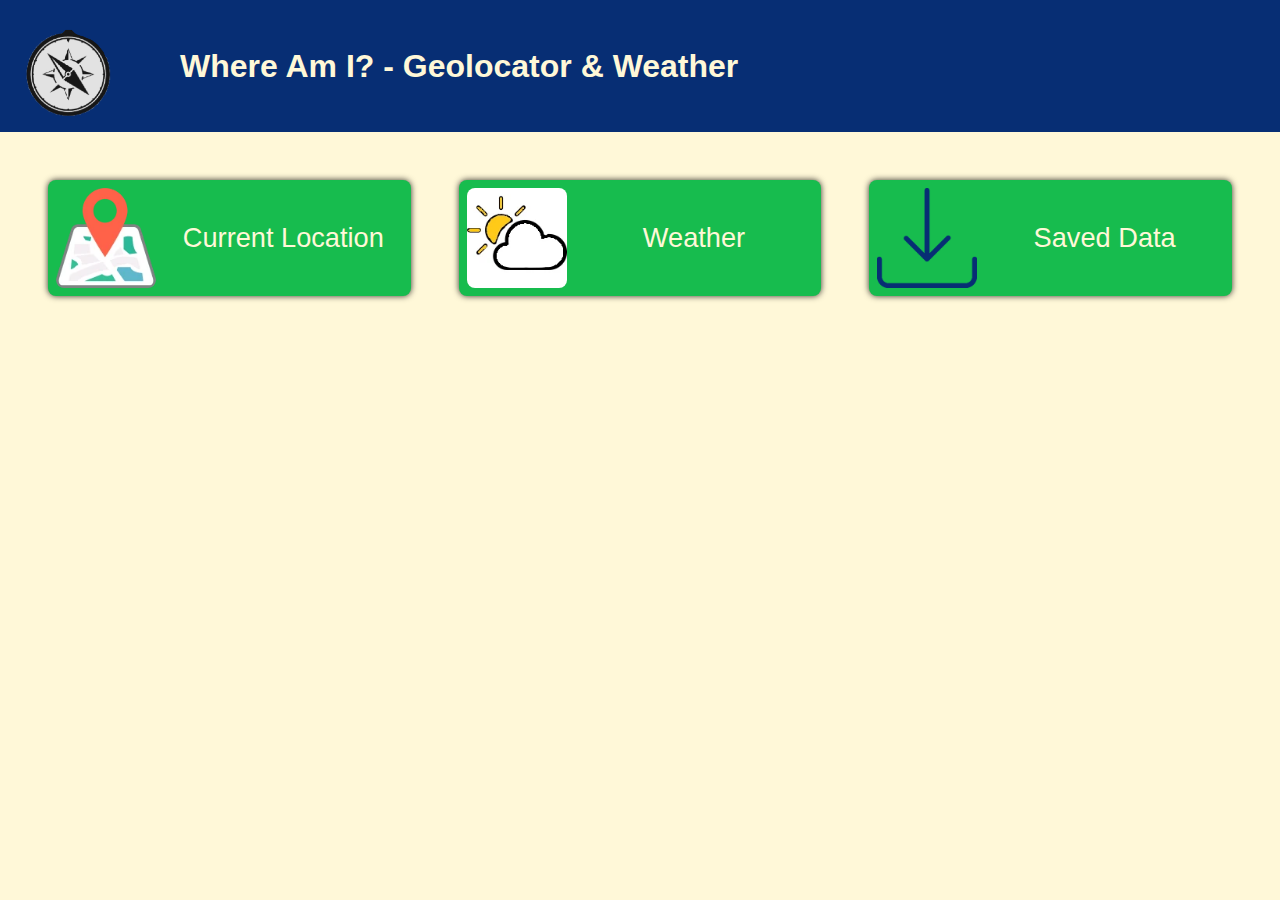
<file: index.html>
<!DOCTYPE html>
<html lang="en">
<head>
    <meta charset="UTF-8">
    <meta name="viewport" content="width=device-width, initial-scale=1.0">
    <meta name="author" content="Kobe Lemon">
    <meta name="description" content="Where am I? | Geolocator and Weather Application | Home Page">
    <title>Where Am I? | Home</title>
    <link rel="stylesheet" href="./css/style.css">
    <link rel="stylesheet" href="./css/normalize.css">
    <script type="module" src="js/main.js"></script>
</head>
<body id="main-page">
    <header id="homeHeader"></header>

    <main>
        <ul class="mainPageUL">
            <a href="current_location/index.html">
                <li class="mainPageLI">
                    <img src="images/map_icon.webp" alt="Map Icon | Credit: https://icon-icons.com/icon/map/42272">
                    <p>Current Location</p>
                </li>
            </a>

            <a href="weather/index.html">
                <li class="mainPageLI">
                    <img src="images/overcastday_weather_sun_cloudy_4493.webp" alt="Sun and Cloud Icon | Credit: https://icon-icons.com/icon/overcast-day-weather-sun-cloudy/3931">
                    <p>Weather</p>
                </li>
            </a>
            
            <a href="saved_data/index.html">
                <li class="mainPageLI">
                    <img src="images/download_icon.png" alt="Saved Data Icon | Credit: https://icon-icons.com/icon/arrow-backup-down-download-save-storage-transfer/122509">
                    <p>Saved Data</p>
                </li>
            </a>
        </ul>
    </main>
</body>
</html>
</file>
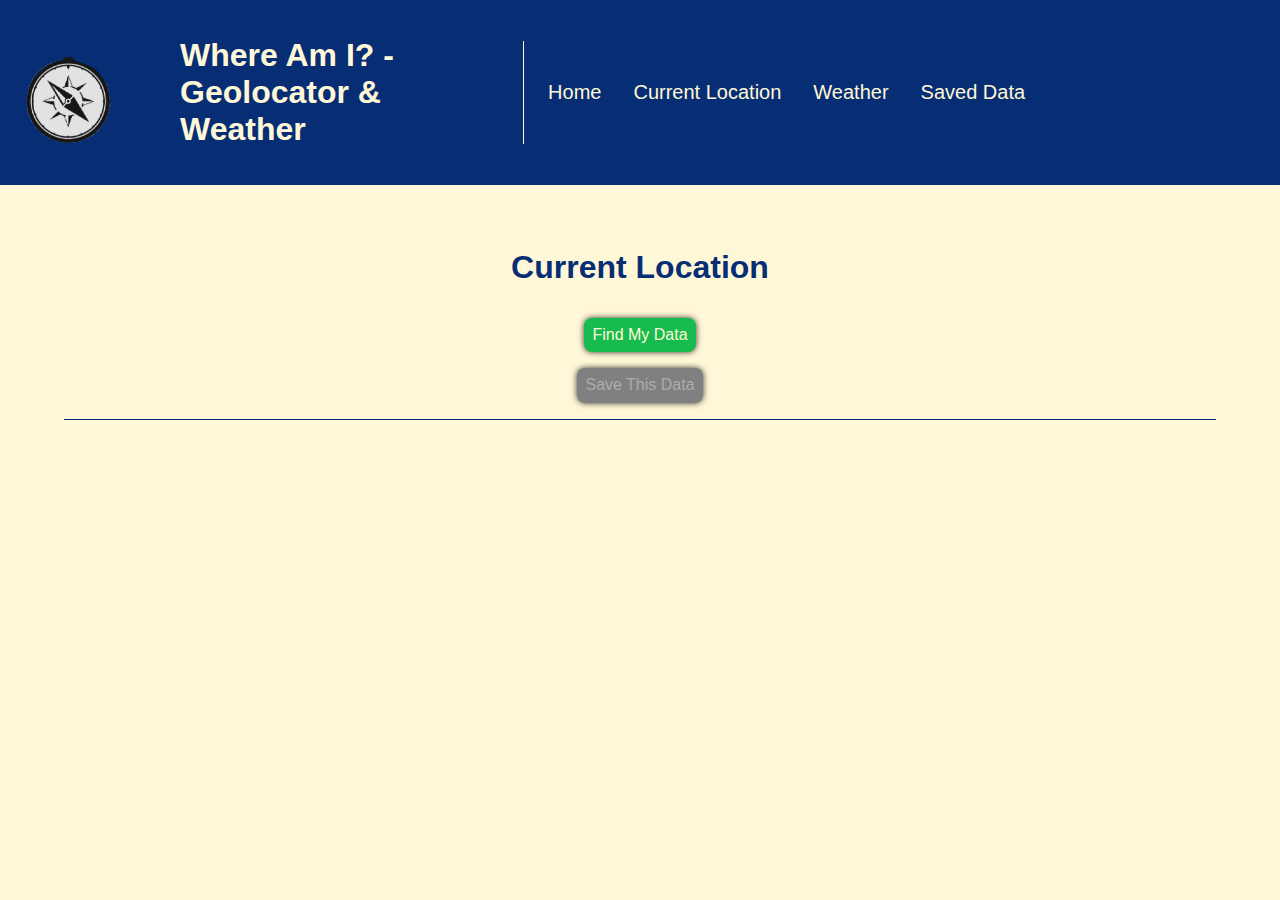
<file: current_location/index.html>
<!DOCTYPE html>
<html lang="en">
<head>
    <meta charset="UTF-8">
    <meta name="viewport" content="width=device-width, initial-scale=1.0">
    <meta name="author" content="Kobe Lemon">
    <meta name="description" content="Where am I? | Geolocator and Weather Application | Current Location Page">
    <title>Where Am I? | Current Location</title>
    <link rel="stylesheet" href="../css/style.css">
    <link rel="stylesheet" href="../css/normalize.css">
    <script type="module" src="../js/main.js"></script>
    <script type="module" src="../js/currentLocation.mjs"></script>
</head>
<body>
    <header class="header" id="main-header"></header>

    <main class="contentMain">
        <div class="titleBox">
            <h2>Current Location</h2>
            <button id="findInfoBtn">Find My Data</button>
            <button class="saveDataBtn" id="inactive">Save This Data</button>
        </div>

        <div class="contentBox"></div>
    </main>
</body>
</html>
</file>
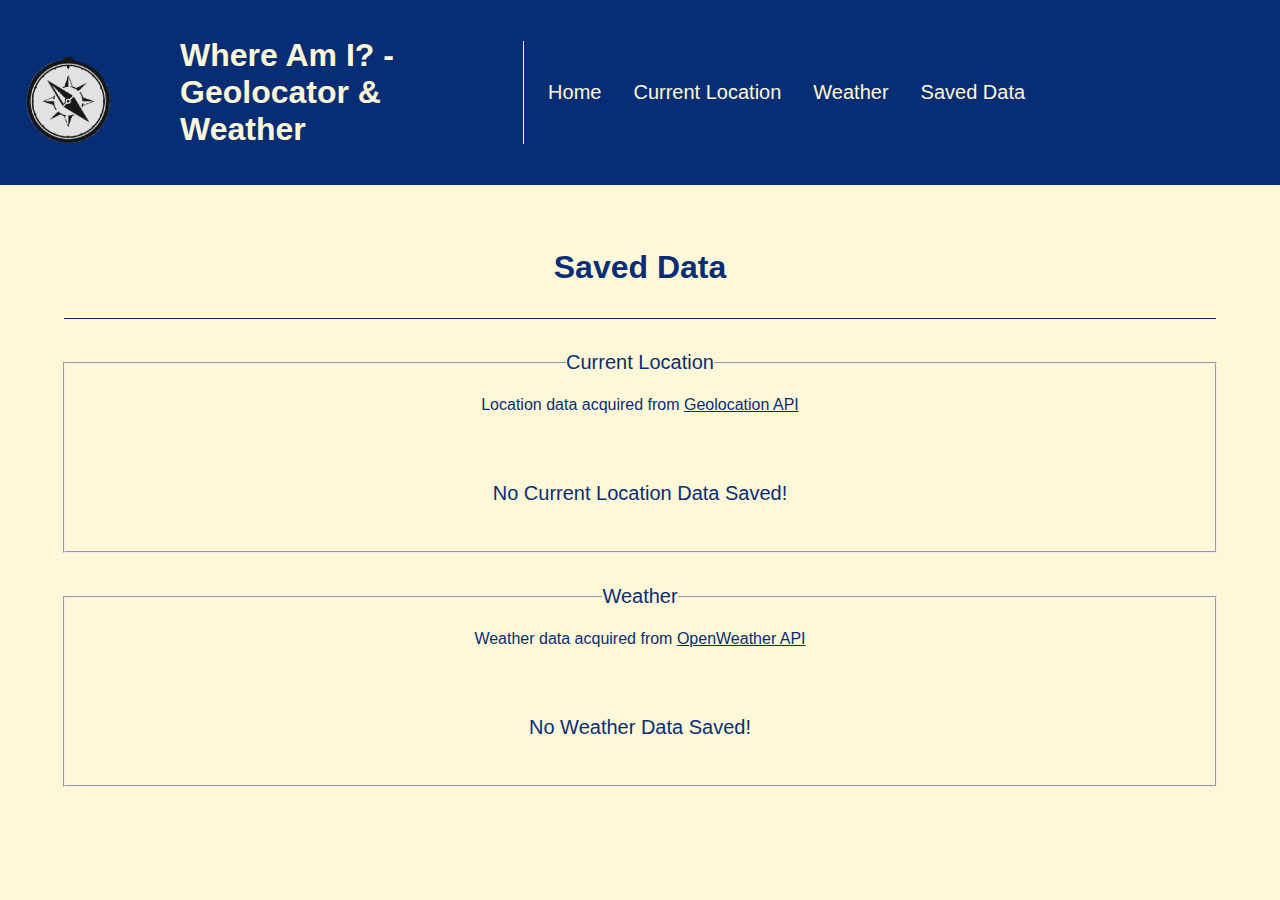
<file: saved_data/index.html>
<!DOCTYPE html>
<html lang="en">
<head>
    <meta charset="UTF-8">
    <meta name="viewport" content="width=device-width, initial-scale=1.0">
    <meta name="author" content="Kobe Lemon">
    <meta name="description" content="Where am I? | Geolocator and Weather Application | Saved Data Page">
    <title>Where Am I? | Saved Data</title>
    <link rel="stylesheet" href="../css/style.css">
    <link rel="stylesheet" href="../css/normalize.css">
    <script type="module" src="../js/main.js"></script>
    <script type="module" src="../js/savedData.mjs"></script>
</head>
<body>
    <header class="header" id="main-header"></header>

    <main class="contentMain savedDataMain">

        <div class="titleBox">
            <h2>Saved Data</h2>
        </div>

        <fieldset class="savedDataBox">
            <legend>Current Location</legend>
            <p>Location data acquired from <a href="https://www.w3.org/TR/geolocation/" class="apiCredit" target="_blank">Geolocation API</a></p>
            <ul class="savedDataUL" id="savedCurrentLocUL"></ul>
        </fieldset>

        <fieldset class="savedDataBox">
            <legend>Weather</legend>
            <p>Weather data acquired from <a href="https://openweathermap.org/" class="apiCredit" target="_blank">OpenWeather API</a></p>
            <ul class="savedDataUL" id="savedWeatherUL"></ul>
        </fieldset>
    </main>
</body>
</html>
</file>
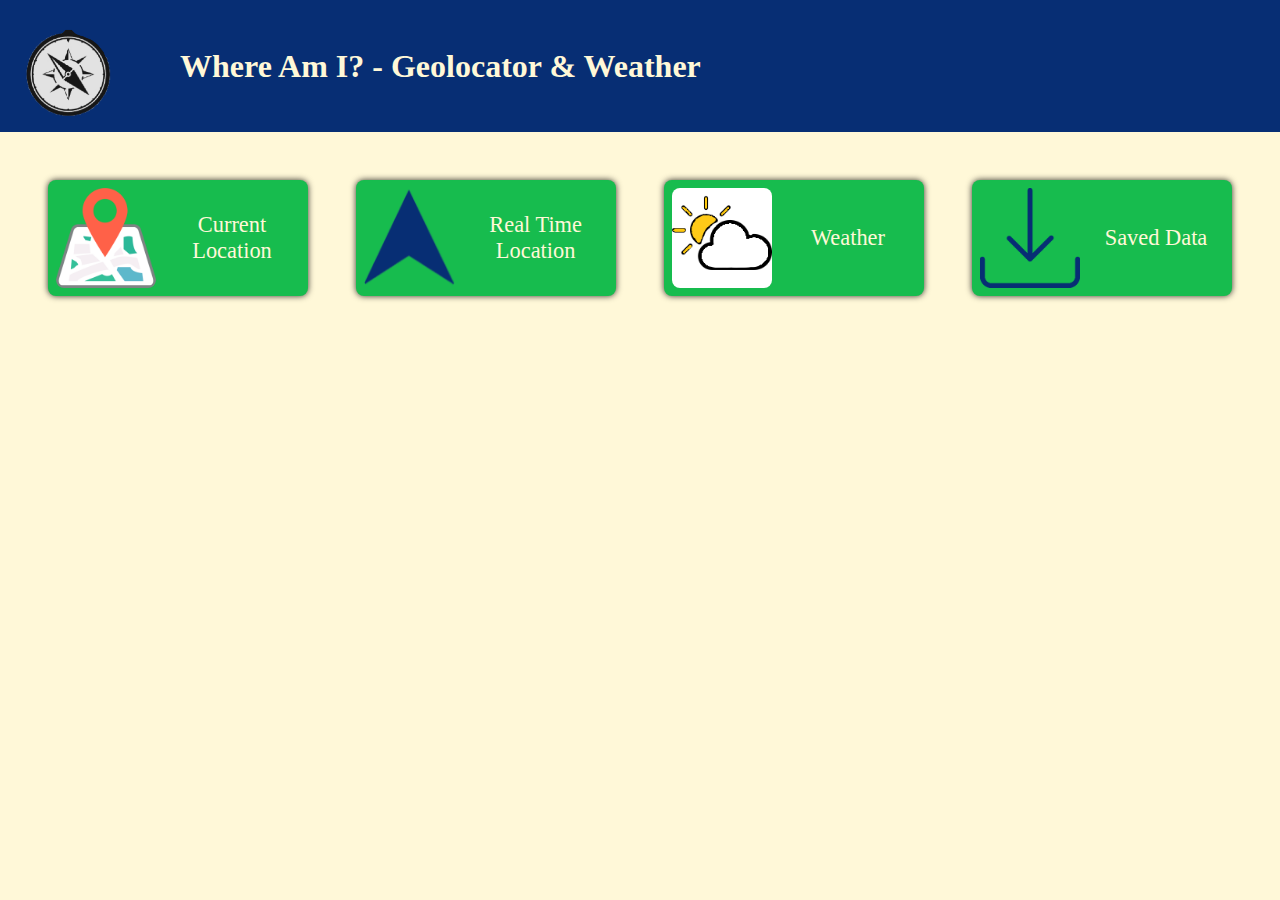
<file: src/index.html>
<!DOCTYPE html>
<html lang="en">
<head>
    <meta charset="UTF-8">
    <meta name="viewport" content="width=device-width, initial-scale=1.0">
    <meta name="author" content="Kobe Lemon">
    <meta name="description" content="Where am I? | Geolocator and Weather Application | Home Page">
    <title>Where Am I? | Home</title>
    <link rel="stylesheet" href="./css/style.css">
    <link rel="stylesheet" href="./css/normalize.css">
</head>
<body>
    <header class="divider" id="homeHeader">
            <a href="index.html" class="logoBox">
                <img src="images/compass_logo.png" alt="FILLER ALT">
                <h1>Where Am I? - Geolocator & Weather</h1>
            </a>
        <ul>
            <li><a href="index.html">Home</a></li>
            <li><a href="current_location/index.html">Current Location</a></li>
            <li><a href="real_time_location/index.html">Real Time Location</a></li>
            <li><a href="weather/index.html">Weather</a></li>
            <li><a href="saved_data/index.html">Saved Data</a></li>
        </ul>
    </header>

    <main>
        <ul class="mainPageUL">
            <a href="current_location/index.html">
                <li class="mainPageLI">
                    <img src="images/map_icon.png" alt="Map Icon | Credit: https://icon-icons.com/icon/map/42272">
                    <p>Current Location</p>
                </li>
            </a>

            <a href="real_time_location/index.html">
                <li class="mainPageLI">
                    <img src="images/marker_icon.png" alt="Direction Marker Icon">
                    <p>Real Time Location</p>
                </li>
            </a>

            <a href="weather/index.html">
                <li class="mainPageLI">
                    <img src="images/overcastday_weather_sun_cloudy_4493.png" alt="Sun and Cloud Icon | Credit: https://icon-icons.com/icon/overcast-day-weather-sun-cloudy/3931">
                    <p>Weather</p>
                </li>
            </a>
            
            <a href="saved_data/index.html">
                <li class="mainPageLI">
                    <img src="images/download_icon.png" alt="Saved Data Icon | Credit: https://icon-icons.com/icon/arrow-backup-down-download-save-storage-transfer/122509">
                    <p>Saved Data</p>
                </li>
            </a>
        </ul>
    </main>
</body>
</html>
</file>
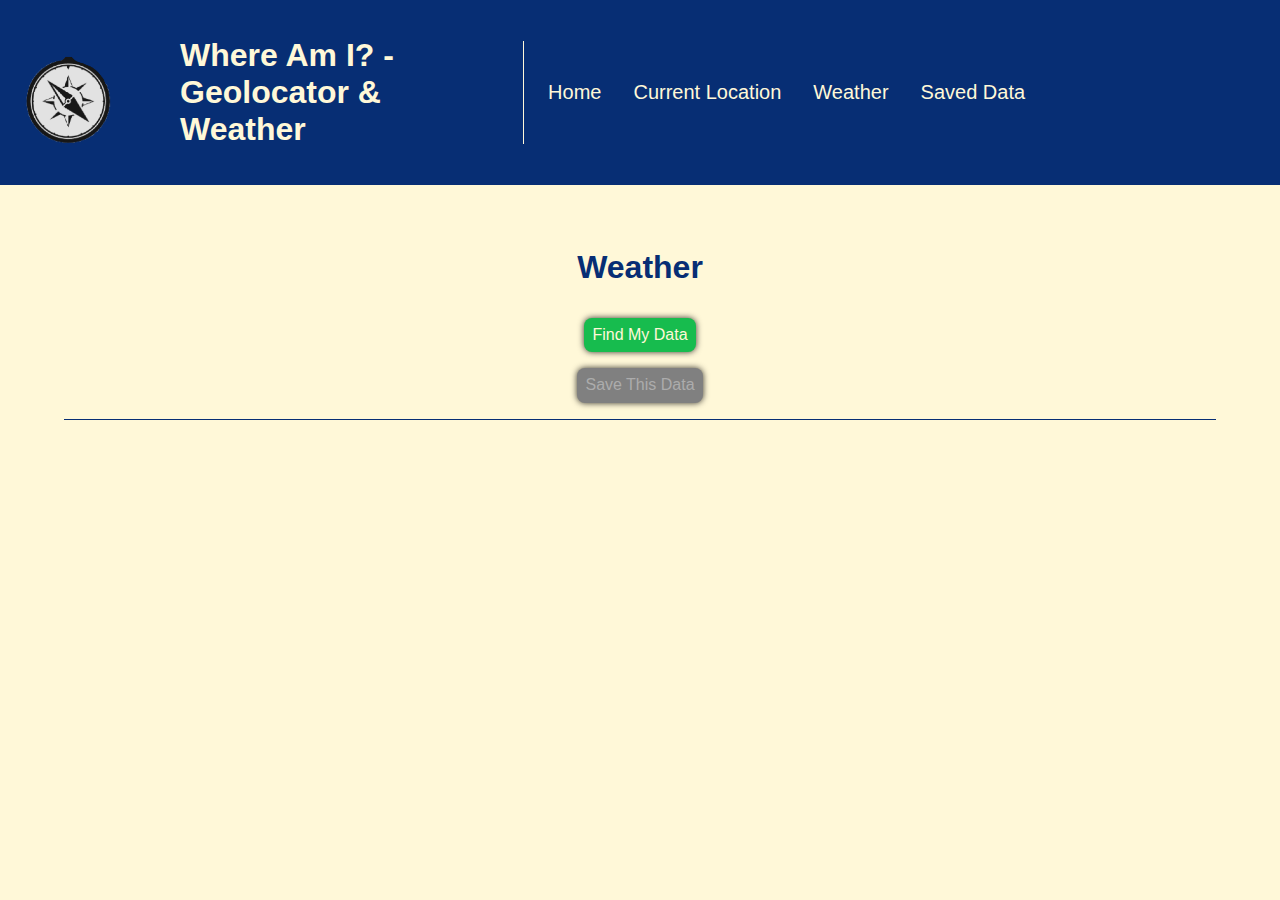
<file: weather/index.html>
<!DOCTYPE html>
<html lang="en">
<head>
    <meta charset="UTF-8">
    <meta name="viewport" content="width=device-width, initial-scale=1.0">
    <meta name="author" content="Kobe Lemon">
    <meta name="description" content="Where am I? | Geolocator and Weather Application | Weather Page">
    <title>Where Am I? | Weather</title>
    <link rel="stylesheet" href="../css/style.css">
    <link rel="stylesheet" href="../css/normalize.css">
    <script type="module" src="../js/main.js"></script>
    <script type="module" src="../js/weather.mjs"></script>
</head>
<body>
    <header class="header" id="main-header"></header>

    <main class="contentMain" id="weatherMain">
        <div class="titleBox">
            <h2>Weather</h2>
            <button id="findInfoBtn">Find My Data</button>
            <button class="saveDataBtn" id="inactive">Save This Data</button>
        </div>
        <div class="contentBox"></div>
    </main>
</body>
</html>
</file>
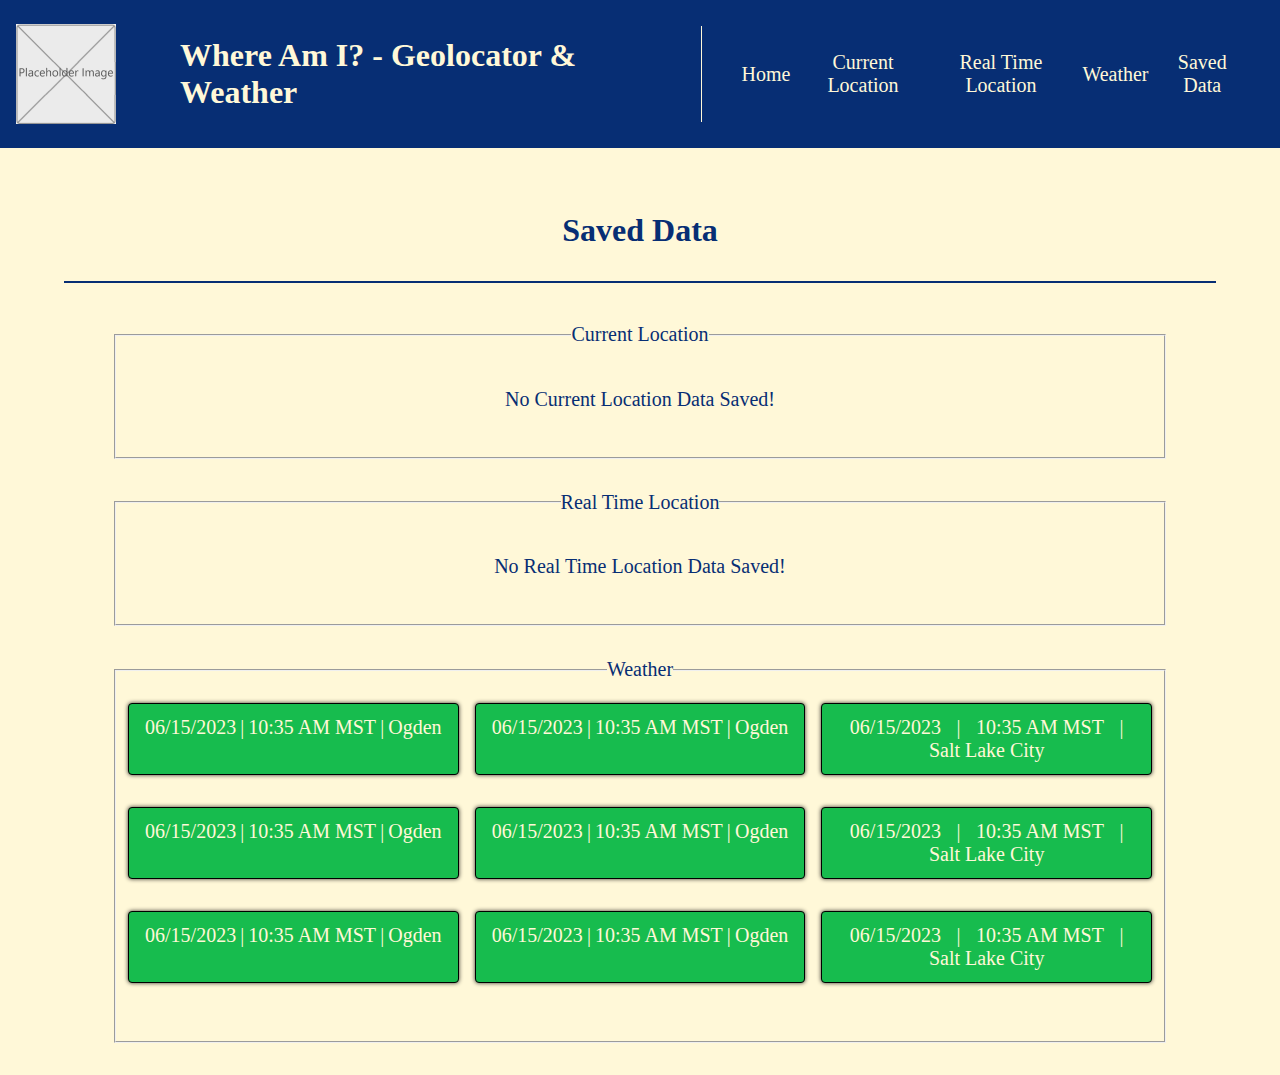
<file: src/saved_data/index.html>
<!DOCTYPE html>
<html lang="en">
<head>
    <meta charset="UTF-8">
    <meta name="viewport" content="width=device-width, initial-scale=1.0">
    <meta name="author" content="Kobe Lemon">
    <meta name="description" content="Where am I? | Geolocator and Weather Application | Saved Data Page">
    <title>Where Am I? | Saved Data</title>
    <link rel="stylesheet" href="../css/style.css">
    <link rel="stylesheet" href="../css/normalize.css">
</head>
<body>
    <header class="divider" id="main-header">
        <a href="../index.html" class="logoBox">
            <img src="../images/placeholder100x100.png" alt="FILLER ALT">
            <h1>Where Am I? - Geolocator & Weather</h1>
        </a>
        <ul id="headerULOpen">
        <!-- MODIFY THIS TO BE HAMBURGER MENU LIKE BOUNTIFUL FOODS -->
        <!-- <ul id="headerULClosed">     -->
            <li><a href="../index.html">Home</a></li>
            <li><a href="../current_location/index.html">Current Location</a></li>
            <li><a href="../real_time_location/index.html">Real Time Location</a></li>
            <li><a href="../weather/index.html">Weather</a></li>
            <li><a href="../saved_data/index.html">Saved Data</a></li>
        </ul>
    </header>

    <main class="contentMain savedDataMain">
        <div class="titleBox">
            <h2>Saved Data</h2>
            <hr>
        </div>
        <fieldset class="savedDataBox">
            <legend>Current Location</legend>
            <ul class="savedDataUL">
                <p class="noData">No Current Location Data Saved!</p>
                <!-- <button id="showMore">Show More</button> -->
            </ul>
        </fieldset>
        <fieldset class="savedDataBox">
            <legend>Real Time Location</legend>
            <ul class="savedDataUL">
                <p class="noData">No Real Time Location Data Saved!</p>
                <!-- <button id="showMore">Show More</button> -->
            </ul>
        </fieldset>
        <fieldset class="savedDataBox">
            <legend>Weather</legend>
            <ul class="savedDataUL">
                <a href="data_render.html">
                    <li>
                        <p class="savedDate">06/15/2023</p><p>|</p><p class="savedTime">10:35 AM MST</p><p>|</p><p class="savedLocation">Ogden</p>
                    </li>
                </a>
                <a href="data_render.html">
                    <li>
                        <p class="savedDate">06/15/2023</p><p>|</p><p class="savedTime">10:35 AM MST</p><p>|</p><p class="savedLocation">Ogden</p>
                    </li>
                </a>
                <a href="data_render.html">
                    <li>
                        <p class="savedDate">06/15/2023</p><p>|</p><p class="savedTime">10:35 AM MST</p><p>|</p><p class="savedLocation">Salt Lake City</p>
                    </li>
                </a>
                <a href="data_render.html">
                    <li>
                        <p class="savedDate">06/15/2023</p><p>|</p><p class="savedTime">10:35 AM MST</p><p>|</p><p class="savedLocation">Ogden</p>
                    </li>
                </a>
                <a href="data_render.html">
                    <li>
                        <p class="savedDate">06/15/2023</p><p>|</p><p class="savedTime">10:35 AM MST</p><p>|</p><p class="savedLocation">Ogden</p>
                    </li>
                </a>
                <a href="data_render.html">
                    <li>
                        <p class="savedDate">06/15/2023</p><p>|</p><p class="savedTime">10:35 AM MST</p><p>|</p><p class="savedLocation">Salt Lake City</p>
                    </li>
                </a>
                <a href="data_render.html">
                    <li>
                        <p class="savedDate">06/15/2023</p><p>|</p><p class="savedTime">10:35 AM MST</p><p>|</p><p class="savedLocation">Ogden</p>
                    </li>
                </a>
                <a href="data_render.html">
                    <li>
                        <p class="savedDate">06/15/2023</p><p>|</p><p class="savedTime">10:35 AM MST</p><p>|</p><p class="savedLocation">Ogden</p>
                    </li>
                </a>
                <a href="data_render.html">
                    <li>
                        <p class="savedDate">06/15/2023</p><p>|</p><p class="savedTime">10:35 AM MST</p><p>|</p><p class="savedLocation">Salt Lake City</p>
                    </li>
                </a>
                <!-- <li class="noData">No Weather Data Saved!</li> -->
                <!-- <button id="showMore">Show More</button> -->
            </ul>
        </fieldset>
    </main>
</body>
</html>
</file>
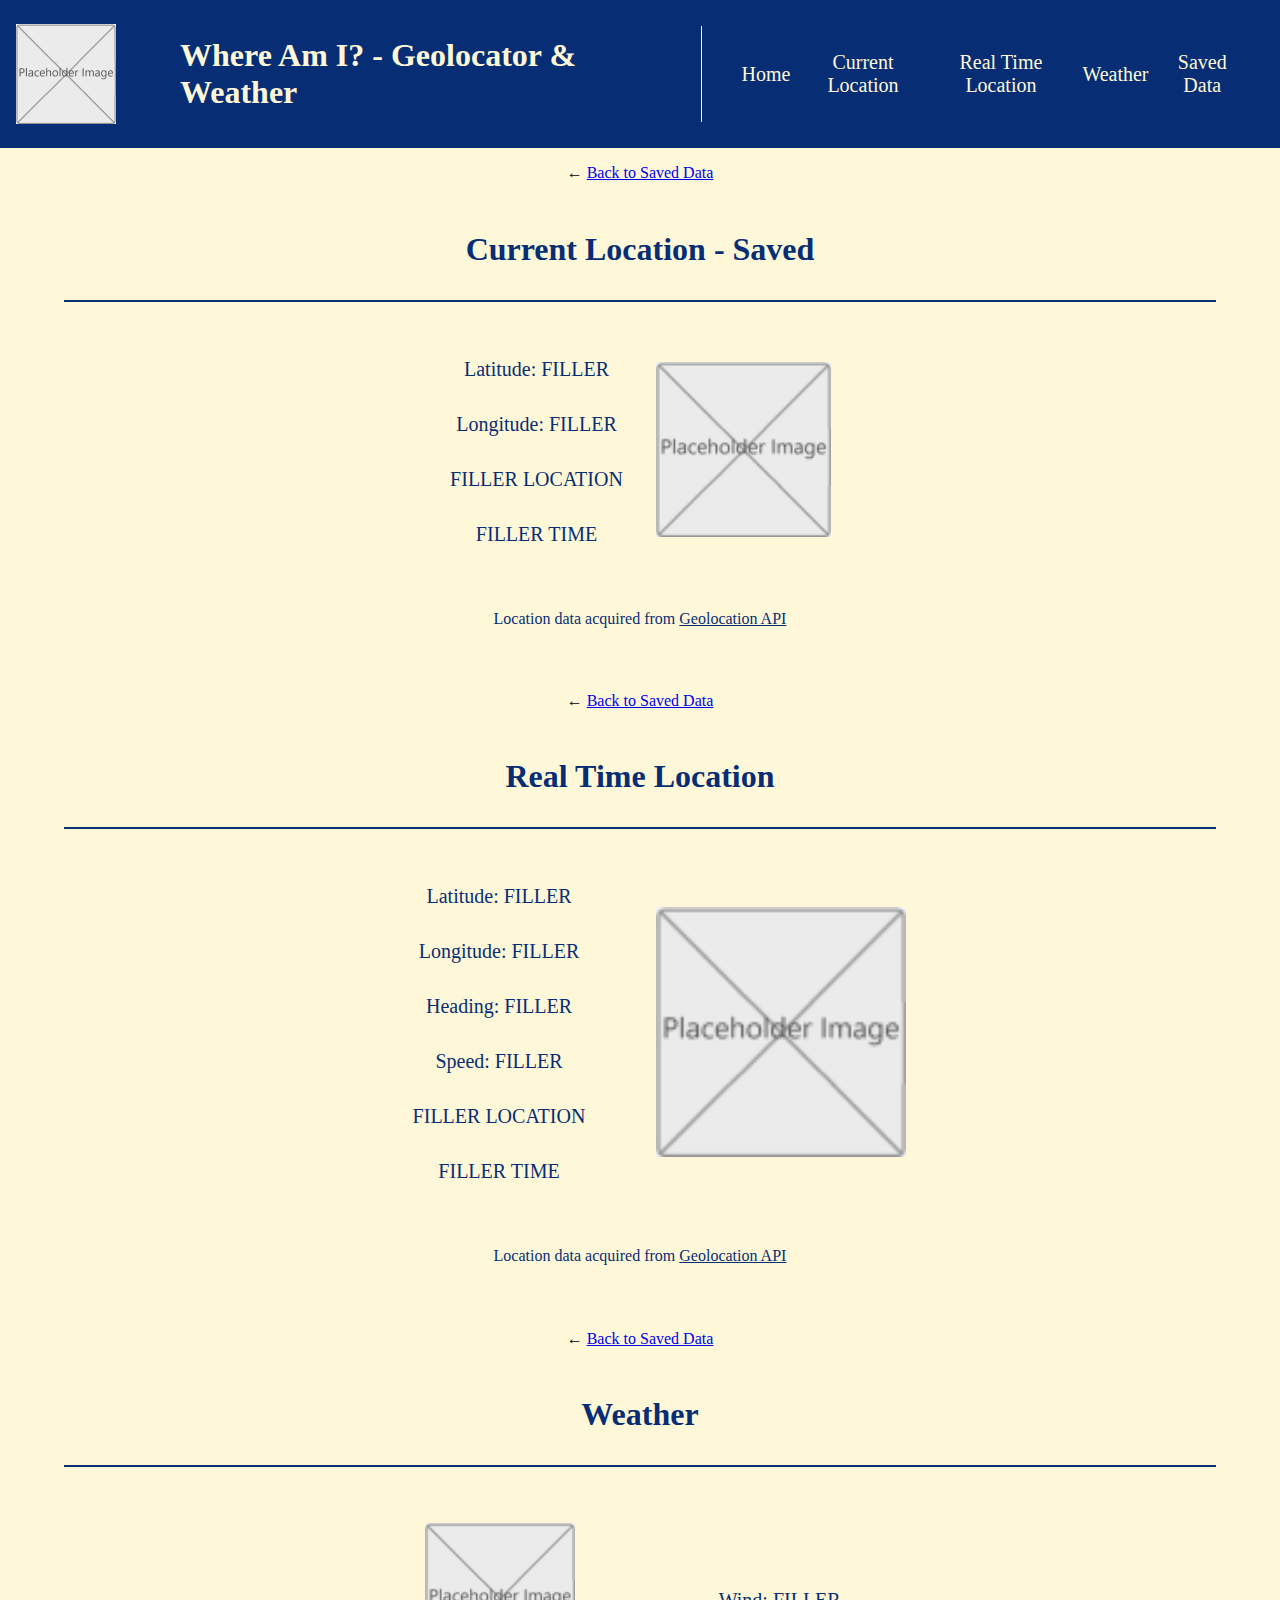
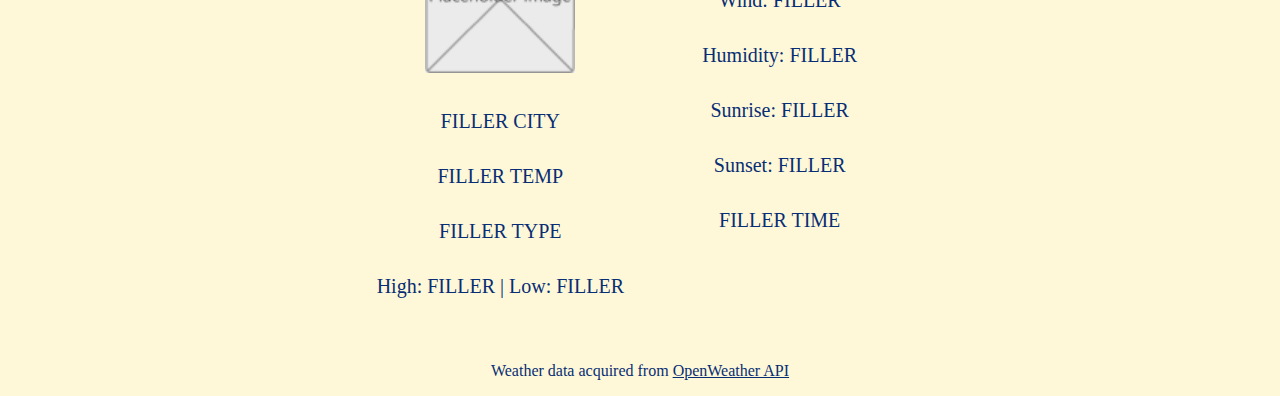
<file: src/saved_data/data_render.html>
<!DOCTYPE html>
<html lang="en">
<head>
    <meta charset="UTF-8">
    <meta name="viewport" content="width=device-width, initial-scale=1.0">
    <meta name="author" content="Kobe Lemon">
    <meta name="description" content="Where am I? | Geolocator and Weather Application | Saved Data Render Page">
    <title>Where Am I? | Saved Data Render</title>
    <link rel="stylesheet" href="../css/style.css">
    <link rel="stylesheet" href="../css/normalize.css">
</head>
<body>
    <header class="divider" id="main-header">
        <a href="../index.html" class="logoBox">
            <img src="../images/placeholder100x100.png" alt="FILLER ALT">
            <h1>Where Am I? - Geolocator & Weather</h1>
        </a>
        <ul id="headerULOpen">
        <!-- MODIFY THIS TO BE HAMBURGER MENU LIKE BOUNTIFUL FOODS -->
        <!-- <ul id="headerULClosed">     -->
            <li><a href="../index.html">Home</a></li>
            <li><a href="../current_location/index.html">Current Location</a></li>
            <li><a href="../real_time_location/index.html">Real Time Location</a></li>
            <li><a href="../weather/index.html">Weather</a></li>
            <li><a href="../saved_data/index.html">Saved Data</a></li>
        </ul>
    </header>

    <main class="contentMain"> <!-- JavaScript will dynamically append the requested info to this { main } element -->
        <!-- DON'T FORGET TO MODIFY THESE TEMPLATES AS NEEDED TO DYNAMICALLY ACCEPT INFO -->
        <!-- START OF CURRENT LOCATION TEMPLATE -->
        <div class="titleBox">
            <span>← </span>
            <a href="./index.html">Back to Saved Data</a>
            <h2>Current Location - Saved</h2>
            <hr>
        </div>

        <div class="contentBox">
            <ul class="contentUL">
                <li class="contentLI">Latitude: <span id="staticLatitude">FILLER</span></li>
                <li class="contentLI">Longitude: <span id="staticLongitude">FILLER</span></li>
                <li class="contentLI" id="staticLocation">FILLER LOCATION</li>
                <li class="contentLI" id="staticTime">FILLER TIME</li>
            </ul>

            <a href="#">
                <img src="../images/placeholder100x100.png" alt="Link to a Map | FILLER ALT" id="mapIcon">
            </a>

        </div>
        <p>Location data acquired from <a href="https://www.w3.org/TR/geolocation/" class="apiCredit">Geolocation API</a></p>
        <!-- END OF CURRENT LOCATION TEMPLATE -->

        <!-- START OF REAL TIME TEMPLATE -->
        <div class="titleBox">
            <span>← </span>
            <a href="./index.html">Back to Saved Data</a>
            <h2>Real Time Location</h2>
            <hr>
        </div>

        <div class="contentBox">
            <ul class="contentUL">
                <li class="contentLI">Latitude: <span id="realTimeLatitude">FILLER</span></li>
                <li class="contentLI">Longitude: <span id="realTimeLongitude">FILLER</span></li>
                <li class="contentLI"><span id="realTimeHeading">Heading: </span>FILLER</li>
                <li class="contentLI"><span id="realTimeSpeed">Speed: </span>FILLER</li>
                <li class="contentLI" id="realTimeLocation">FILLER LOCATION</li>
                <li class="contentLI" id="realTimeTime">FILLER TIME</li>
            </ul>
            
            <!-- When Real Time data is saved, it may or may not take a snapshot of the compass.   That depends if it's easy or hard to do that -->
            <section class="compassBox">
                <!-- <img src="../images/placeholder100x100.png" alt="North Marker | FILLER CREDIT" id="northMarker"> -->
                <img src="../images/placeholder100x100.png" alt="Compass | FILLER CREDIT" id="compassIcon">
            </section>
        </div>

        <p>Location data acquired from <a href="https://www.w3.org/TR/geolocation/" class="apiCredit">Geolocation API</a></p>
        <!-- END OF REAL TIME TEMPLATE -->
        
        <!-- START OF WEATHER TEMPLATE -->
        <div class="titleBox">
            <span>← </span>
            <a href="./index.html">Back to Saved Data</a>
            <h2>Weather</h2>
            <hr>
        </div>
        <div class="contentBox">
            <ul class="contentUL">
                <li class="contentLI">
                    <img src="../images/placeholder100x100.png" alt="FILLER ALT" id="weatherImg">
                </li>
                <li class="contentLI" id="weatherCity">FILLER CITY</li>
                <li class="contentLI" id="weatherTemp">FILLER TEMP</li>
                <li class="contentLI" id="weatherType">FILLER TYPE</li>
                <li class="contentLI">High: <span id="weatherTempHigh">FILLER</span> | Low: <span id="weatherTempLow">FILLER</span></li>
            </ul>

            <ul class="contentUL">
                <li class="contentLI">Wind: <span id="weatherWind">FILLER</span></li>
                <li class="contentLI">Humidity: <span id="weatherHumidity">FILLER</span></li>
                <li class="contentLI">Sunrise: <span id="weatherSunrise">FILLER</span></li>
                <li class="contentLI">Sunset: <span id="weatherSunset">FILLER</span></li>
                <li class="contentLI" id="weatherTime">FILLER TIME</li>
            </ul>

        </div>
        <p>Weather data acquired from <a href="https://openweathermap.org/" class="apiCredit">OpenWeather API</a></p>
        <!-- END OF WEATHER TEMPLATE -->
    </main>
</body>
</html>
</file>
<file: css/style.css>
/* Colors:
    Dark Blue: #072E74
    Light Blue: #6DB9D5
    Light Tan: #FFF8D8
    Light Green: #17BC4E
*/

/* Start of Small General Styling -- This is for styling used across multiple pages */
html {
    background-color: #FFF8D8;
    font-family: Arial, Verdana, sans-serif
}

body {
    max-width: 100%;
}

header {
    background-color: #072E74;
    display: flex;
    flex-direction: column;
    align-items: center;
}

h1 {
    font-size: 2.5rem;
    margin: auto;
    height: fit-content;
}

h2,
li,
p {
    color: #072E74;
}

h2 {
    font-size: 2rem;
}

.logoBox {
    display: flex;
    gap: 2rem;
    padding: 1rem;
    align-items: center;
    color: #FFF8D8;
}

.logoBox img {
    max-height: 100px;
}

ul {
    list-style-type: none;
    padding: 0rem;
}

button:hover,
.mainPageLI:hover,
.savedDataUL a:hover,
.mapIcon:hover,
.logoBox img:hover {
    transform: scale(1.05);
}

#headerNav li:hover {
    border-radius: 0.5rem;
    border: 1px solid #129c40;
    background-color: #17bc4e;
    box-shadow: 0 0 6px rgba(0, 0, 0, 0.8);
    transform: scale(1.05);
}

#headerNav li,
button,
.mainPageLI,
.savedDataUL a,
.mapIcon,
.logoBox img {
    transition: 0.4s ease;
}


header a,
.savedDataUL a {
    color: #FFF8D8;
    text-decoration: none;
}

/* Start of Hamburger Button Styling */

#hamburgerBtn {
    font-size: 2rem;
    box-shadow: none;
    width: 100%;
    border-bottom: 3px solid #FFF8D8;
    border-radius: 0px;
}

#hamburgerBtn.open {
    margin-bottom: 0rem;
}

#headerNav.open li {
    width: 99%;
    padding-bottom: 1.5rem;
    border-bottom: 3px solid #FFF8D8;
}

#hamburgerBtn span:nth-child(1) {
    display: block;
}

#hamburgerBtn span:nth-child(2) {
    display: none;
}

#hamburgerBtn.open span:nth-child(1) {
    display: none;
}

#hamburgerBtn.open span:nth-child(2) {
    display: block;
    padding: 0.3rem;
    border-radius:0.5rem;
}

#headerNav.open {
    display: flex;
    flex-direction: column;
    gap: 2rem;
    font-size: 1.5rem;
}


#headerNav {
    display: none;
    margin: 0px;
    padding-top: 1rem;
}

nav {
    width: 100%;
    background-color: #17bc4e;
    text-align: center;
}
/* End of Hamburger Button Styling */

a:active {
    color: #FFF8D8
}

li {
    font-size: 1.25rem;
}

.contentUL,
.contentBox,
.mainPageUL {
    display: flex;
    flex-direction: column;
    gap: 2rem;
    align-items: center;
}

.contentBox {
    margin-top: 1rem;
}

.contentMain {
    display: flex;
    flex-direction: column;
    align-items: center;
}

.contentBox p {
    margin-top: 0px;
}

.mapLink p {
    color: #072E74;
}

.contentUL .weatherImg {
    width: 150px;
}

.titleBox {
    display: flex;
    flex-direction: column;
    align-items: center;
    text-align: center;
    width: 90%;
    margin-top: 1rem;
    border-bottom: 1.5px solid #072E74;
}

.titleBox h2 {
    margin: 3rem auto 2rem auto;
}

.titleBox button {
    width: fit-content;
}

#inactive {
    background-color: gray;
    color: #acacac;
}

.saveDataBtn {
    margin: 1rem 2rem;
}

hr {
    margin-top: 2rem;
    border: 1px solid #072E74;
}

button {
    padding: 0.5rem;
    font-size: 1rem;
    border-radius: 0.5rem;
    background-color: #17bc4e;
    color: #FFF8D8;
    border: none;
    box-shadow: 0 0 6px rgba(0, 0, 0, 0.8);
}

li p {
    margin: auto;
    color: #FFF8D8;
}

legend,
.noData {
    font-size: 1.25rem;
    color: #072E74;
}

.apiCredit {
    color: #072E74;
    text-decoration: underline;
}

/* End of Small General Styling */

/* Start of Small Home Page Styling */
/* This makes the nav bar always gone on the home page */
#main-page header nav {
    display: none;
}

.mainPageUL {
    margin: 2rem;
    gap: 1rem;
}

.mainPageUL a {
    display: block;
    width: 100%;
    margin-bottom: 2rem;
    text-decoration: none;
}

.mainPageLI {
    display: flex;
    gap: 0.5rem;
    text-align: center;
    align-items: center;
    font-size: 1.7rem;
    border-radius: 0.5rem;
    box-shadow: 0 0 6px rgba(0, 0, 0, 0.8);
    padding: 0.5rem;
    background-color: #17bc4e;
}

.mainPageLI img {
    width: 100px;
    height: 100px;
    border-radius: 0.5rem;
}

/* End of Small Home Page Styling */

/* Small Current Location Page Styling */
.mapLink {
    display: flex;
    flex-direction: column;
    align-items: center;
    gap: 0.5rem;
    text-decoration: none;
}

.mapIcon {
    width: 175px;
}

/* Small Real Time Location Page Styling */
#compassIcon {
    width: 250px;
}

/* Small Weather Page Styling */
#weatherImg {
    width: 150px;
}

/* Start of Small Saved Data Page Styling */
.savedDataBox {
    width: 88%;
    text-align: center;
    display: flex;
    flex-direction: column;
    gap: 1rem;
}

.savedDataUL {
    display: flex;
    flex-direction: column;
    gap: 2rem;
}

.savedDataUL .mapLink .mapIcon {
    max-width: 100px;
}

.savedDataMain {
    display: flex;
    flex-direction: column;
    gap: 2rem;
}

.savedDataMain .savedDataBox:last-child {
    margin-bottom: 2rem;
}

#savedWeatherUL li #weatherBox2 {
    margin-top: 2rem;
}

.savedDataUL li .apiBox {
    display: none;
}

.savedDataLI {
    padding: 1.5rem;
    border: 1.5px solid #129c40;
    box-shadow: 0 0 6px rgba(0, 0, 0, 0.8);
    border-radius: 0.5rem;
    background-color: #17bc4e;
}

.savedDataLI *,
.savedDataLI .mapLink p {
    color: #f0e9c9;
}
/* End of Small Saved Data Page Styling */
/* End of Small View Styling */


/* Start of Large View Styling */
@media only screen and (min-width: 715px) {
/* Start of Large General Styling */
    header,
    .logoBox {
        flex-direction: row;
        align-items: center;
        gap: 4rem;
    }

    .contentBox {
        display: grid;
        grid-template-columns: 1fr 1fr;
        justify-items: center;
    }

    #hamburgerBtn {
        display: none;
    }

    #headerNav {
        display: flex;
        flex-direction: row;
        background-color: #072E74;
        gap: 1rem;
        border-left: 1px solid #FFF8D8;
        padding: 2rem 1rem;
    }

    #headerNav li {
        padding: 0.5rem;
        display: flex;
        align-items: center;
    }

    
    .apiBox,
    #loading {
        grid-column: 1 / -1;    
    }
/* End of Large General Styling */

/* Large Home Page Styling */

    .mainPageUL {
        display: grid;
        grid-template-columns: repeat(auto-fit, minmax(150px, 1fr));
        justify-items: center;
        column-gap: 3rem;
        padding: 1rem;
    }

/* Large Weather Page Styling */
    #weatherMain #weatherBox2 {
        margin-top: 9rem;
    }

/* Large Saved Data Page Styling */
    .savedDataUL {
        display: grid;
        grid-template-columns: repeat(3, 1fr);
        column-gap: 1rem;
    }

    .savedDataUL p {
        grid-column: 1 / -1;
    }
}
/* End of Large View Styling */
</file>
<file: src/css/style.css>
/* Colors:
    Dark Blue: #072E74
    Light Blue: #6DB9D5
    Light Tan: #FFF8D8
    Light Green: #17BC4E
*/

/* Start of Small General Styling -- This is for styling used across multiple pages */
html {
    background-color: #FFF8D8;
}

body {
    max-width: 100%;
}

header {
    background-color: #072E74;
}

h1 {
    font-size: 2.5rem;
    margin: auto;
    height: fit-content;
}

h2,
li,
p {
    color: #072E74;
}

h2 {
    font-size: 2rem;
}

.logoBox {
    display: flex;
    gap: 2rem;
    padding: 1rem;
    align-items: center;
}

.logoBox img {
    max-height: 100px;
}

ul {
    list-style-type: none;
    padding: 0rem;
}

button:hover,
.mainPageLI:hover,
.savedDataUL a:hover,
#mapIcon:hover,
.logoBox img:hover {
    transform: scale(1.05);
}

#headerULOpen li:hover {
    background-color: #051e4b;
    transform: scale(1.05);
}

#headerULOpen li,
button,
.mainPageLI,
.savedDataUL a,
#mapIcon,
.logoBox img {
    transition: 0.4s ease;
}

header a,
.savedDataUL a {
    color: #FFF8D8;
    text-decoration: none;
}

a:active {
    color: #FFF8D8
}

li {
    font-size: 1.25rem;
}

#headerULClosed {
    display: none;
    /* MODIFY THIS TO BE HAMBURGER MENU LIKE BOUNTIFUL FOODS */
}

#headerULOpen {
    display: flex;
    flex-direction: column;
    justify-content: center;
    text-align: center;
    text-decoration: none;
    /* gap: 1rem; */
    border-top: 1px solid #FFF8D8;
    padding-top: 1rem;
}

#headerULOpen li {
    border-bottom: 1px solid #FFF8D8;
    /* padding-bottom: 1rem; */
    padding: 0.5rem;
    border-radius: 0.5rem;
}

.contentMain,
.contentUL,
.contentBox,
.mainPageUL {
    display: flex;
    flex-direction: column;
    gap: 2rem;
    align-items: center;
}

.titleBox {
    width: 90%;
    text-align: center;
    margin-top: 1rem;
}

.titleBox h2 {
    margin: 3rem auto 2rem auto;
}

hr {
    margin-top: 2rem;
    border: 1px solid #072E74;
}

button {
    padding: 0.5rem;
    font-size: 1rem;
    border-radius: 0.5rem;
    background-color: #17bc4e;
    color: #FFF8D8;
    border: none;
    box-shadow: 0 0 6px rgba(0, 0, 0, 0.8);
}

.saveDataBtn {
    margin-bottom: 2rem;
}

li p {
    margin: auto;
    color: #FFF8D8;
}

legend,
.noData {
    font-size: 1.25rem;
    color: #072E74;
}

.apiCredit {
    color: #072E74;
    text-decoration: underline;
}

/* End of Small General Styling */

/* Start of Small Home Page Styling */
/* This makes the nav bar always gone on the home page */
#homeHeader ul {
    display: none;
}

.mainPageUL {
    margin: 2rem;
    gap: 1rem;
}

.mainPageUL a {
    display: block;
    width: 100%;
    margin-bottom: 2rem;
    text-decoration: none;
}

.mainPageLI {
    display: flex;
    gap: 0.5rem;
    text-align: center;
    align-items: center;
    font-size: 1.4rem;
    border-radius: 0.5rem;
    box-shadow: 0 0 6px rgba(0, 0, 0, 0.8);
    padding: 0.5rem;
    background-color: #17bc4e;
}

.mainPageLI img {
    width: 100px;
    height: 100px;
    border-radius: 0.5rem;
}

/* End of Small Home Page Styling */

/* Small Current Location Page Styling */
#mapIcon {
    width: 175px;
}

/* Small Real Time Location Page Styling */
#compassIcon {
    width: 250px;
}

/* Small Weather Page Styling */
#weatherImg {
    width: 150px;
}

/* Start of Small Saved Data Page Styling */
.savedDataBox {
    width: 80%;
    text-align: center;
}

.savedDataUL a {
    margin-bottom: 2rem;
    border: 1px solid black;
    border-radius: 0.25rem;
    padding: 0.75rem;
    box-shadow: 0 0 4px rgba(0, 0, 0, 0.8);
    background-color: #17bc4e;
}

.savedDataUL a li {
    display: flex;
    flex-wrap: wrap;
    justify-content: space-evenly;
}

.savedDataUL a li p {
    color: #FFF8D8;
    margin: 0px;
}

.savedDataMain .savedDataBox:last-child {
    margin-bottom: 2rem;
}
/* End of Small Saved Data Page Styling */
/* End of Small View Styling */


/* Start of Large View Styling */
@media only screen and (min-width: 715px) {
/* Start of Large General Styling */
    header,
    .logoBox {
        display: flex;
        align-items: center;
        gap: 4rem;
    }

    .contentBox {
        display: grid;
        grid-template-columns: 1fr 1fr;
    }

    #headerULOpen {
        flex-direction: row;
        align-items: center;
        border-top: none;
        border-left: 1px solid #FFF8D8;
        padding: 2rem;
        max-height: 2rem;
    }
    
    #headerULOpen li {
        border-bottom: none;
        /* padding-bottom: 0rem; */
    }
/* End of Large General Styling */

/* Large Home Page Styling */
    .mainPageUL {
        display: grid;
        grid-template-columns: repeat(auto-fit, minmax(150px, 1fr));
        justify-items: center;
        column-gap: 3rem;
        padding: 1rem;
    }

/* Large Saved Data Page Styling */
    .savedDataUL {
        display: grid;
        grid-template-columns: repeat(3, 1fr);
        column-gap: 1rem;
    }

    .savedDataUL p {
        grid-column: 2 / span 1;
    }
}
/* End of Large View Styling */
</file>
